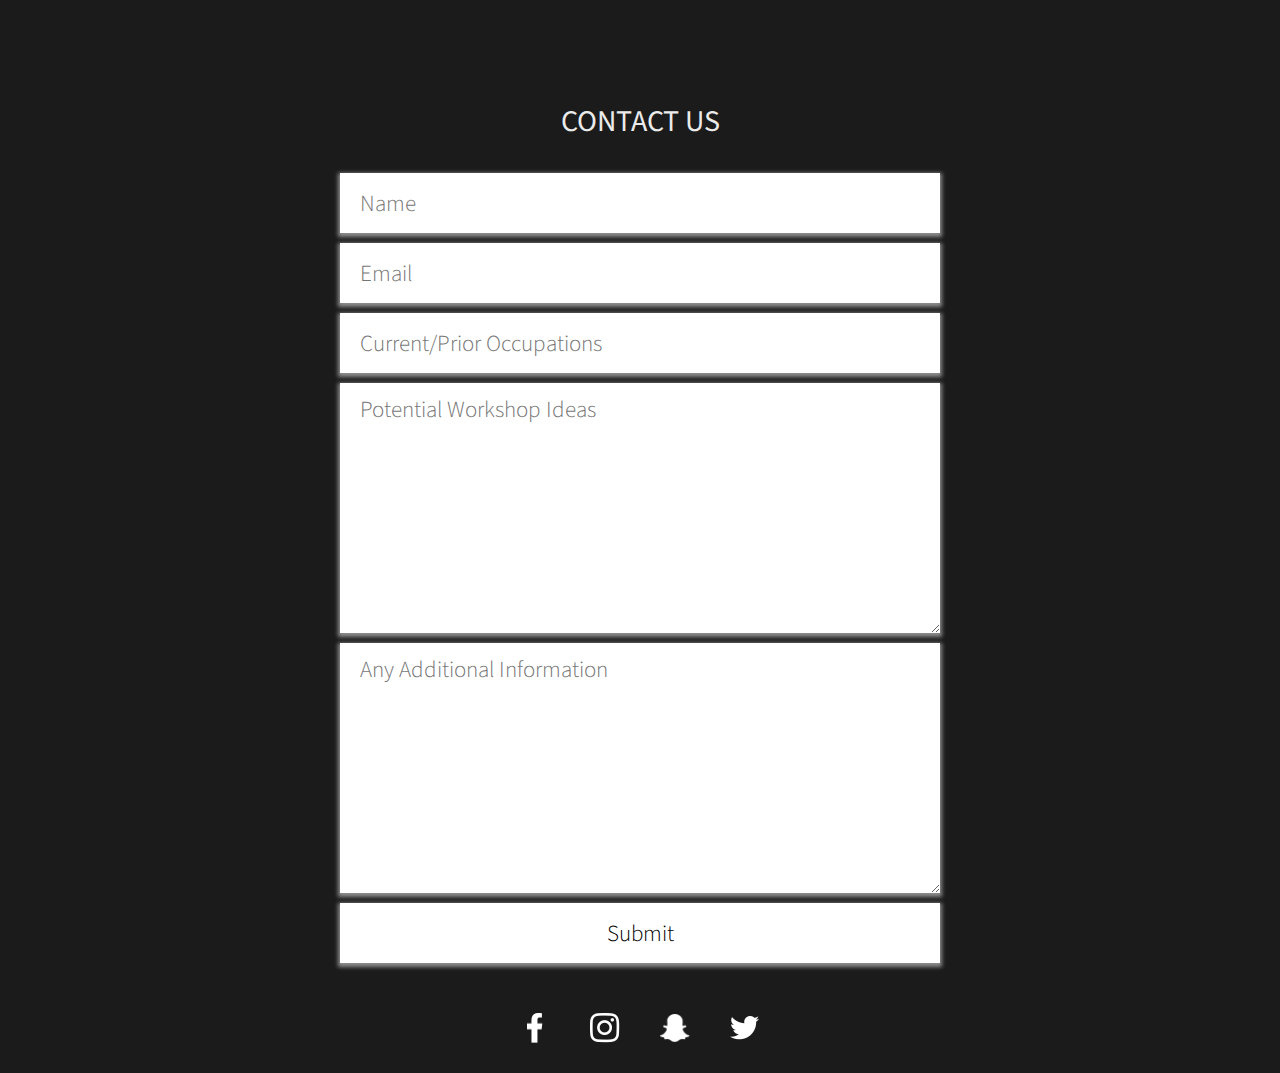
<file: contact-us.html>
<!DOCTYPE html>
<html lang="en">

<head>
    <meta charset="UTF-8">
    <meta name="viewport" content="width=device-width, initial-scale=1.0">
    <meta http-equiv="X-UA-Compatible" content="ie=edge">
    <title>Imagine 2018 - Contact Us</title>
    <link type="text/css" href="css/main.css" rel="stylesheet" />
</head>

<body>
    <section class="section--gray section--padding">
        <hgroup>
            <h1 class="section__text">Contact Us</h1>
            <form action="" method="">
                <div>
                    <div class="form__items">
                        <input class="form__item" type="text" placeholder="Name">
                        <input class="form__item" type="text" placeholder="Email">
                        <input class="form__item" type="text" placeholder="Current/Prior Occupations">
                        <textarea class="form__item" type="text" placeholder="Potential Workshop Ideas"></textarea>
                        <textarea class="form__item" type="text" placeholder="Any Additional Information"></textarea>
                    </div>
                </div>
                <input class="submit-text" type="submit">
            </form>
        </hgroup>
        <footer>
            <a class="icon" href="https://www.facebook.com/BCAhackathon/">
                <img src="assets/icons/facebook.png" />
            </a>
            <a class="icon" href="https://www.instagram.com/hackbca/">
                <img src="assets/icons/instagram.png" />
            </a>
            <a class="icon" href="https://www.snapchat.com/add/hackbca/">
                <img src="assets/icons/snapchat.png" />
            </a>
            <a class="icon" href="https://twitter.com/hackbca/">
                <img src="assets/icons/twitter.png" />
            </a>
        </footer>
    </section>
</body>

</html>
</file>
<file: css/main.css>
@import url("https://fonts.googleapis.com/css?family=Source+Sans+Pro");

.hide {
  display: none !important;
}

#success img {
  height: 26px;
  padding: 0;
  padding-right: 20px;
  margin: 0;
}

#success {
  display: flex;
  align-items: center;
  position: absolute;
  z-index: 1;
  top: 0;
  left: 0;
  width: 100vw;
  padding: 10px;
  background-color: #33b735;
  color: white;
  font-size: 16px;
}

#success span {
  font-size: 16px;
  vertical-align: middle;
}

/*

Variables & Defaults

*/
:root {
  --black: #131313;
  --gray: #1b1b1b;
  --light-gray: #b1b1b1;
  --page-margin: 30px;
}

* {
  font-family: "din-2014", "Source Sans Pro";
  font-weight: 300;
  box-sizing: border-box;
  -webkit-font-smoothing: antialiased;
}

body {
  margin: 0;
  background-color: var(--black);
}

canvas {
  position: absolute;
  top: 0;
  left: 0;
  width: 100vw;
  height: 100vh;
  pointer-events: none;
  transform: scale(0.5);
  transform-origin: 0 0;
}

/*

Form 

*/

.submit-text {
  display: block;
  margin: 10px 0;
  background-color: white;
  box-shadow: 0 2px 4px 2px rgba(255, 255, 255, 0.5);
  padding: 10px 20px;
  height: 60px;
  width: 600px;
  font-size: 23px;
  color: black;
  outline: none;
  border: none;
}

.form__item {
  display: block;
  margin: 10px 0;
  background-color: white;
  box-shadow: 0 2px 4px 2px rgba(255, 255, 255, 0.5);
  padding: 10px 20px;
  height: 60px;
  width: 600px;
  font-size: 23px;
  color: black;
  outline: none;
  border: none;
}

textarea.form__item {
  min-height: 250px;
}

.form__item label {
  text-transform: uppercase;
  display: block;
}

/*

Icons

*/
.icon {
  width: 30px;
  height: 30px;
  margin: 0 20px;
}

.icon img {
  width: 30px;
  height: 30px;
  object-fit: contain;
}

/* 

Section 

*/

.section--padding {
  width: 100vw;
  min-height: 100vh;
  padding: 100px;
  position: relative;
  display: flex;
  justify-content: center;
}

.section {
  width: 100vw;
  height: 100vh;
  position: relative;
  display: flex;
  justify-content: center;
  align-items: center;
  padding: 10px;
}

#galaxy {
  will-change: background-position;
  background: url(/assets/galaxy.png);
  background-size: 120%;
  transition: 0.1s ease;
}

#js-image-fallback {
  will-change: transform;
  /* transition: 0.1s ease; */
}

.section--black {
  background-color: var(--black);
}

.section--white {
  background-color: white;
}

.section--gray {
  background-color: var(--gray);
}

.section__header-group {
  color: white;
}

.section__header {
  text-transform: uppercase;
  font-weight: 400;
  font-size: 3rem;
  text-align: center;
  margin: 24% 0 0 0;
}

.section__subtext {
  text-align: right;
  font-weight: 100;
  margin: 0;
}

.section__year {
  user-select: none;
  color: var(--light-gray);
  font-size: 12rem;
  font-weight: 400;
  line-height: 0.8;
  margin: 0;
  writing-mode: vertical-lr;
  transform: translateY(0px);
}

.section__year__wrapper {
  position: absolute;
  overflow: hidden;
  left: var(--page-margin);
  bottom: var(--page-margin);
  overflow: hidden;
  width: fit-content;
  height: fit-content;
  transform: rotateY(180deg) rotateX(180deg);
}

.section__dots {
  display: flex;
  flex-wrap: nowrap;
  position: absolute;
  bottom: var(--page-margin);
  left: 50%;
  transform: translateX(-50%);
}
.section__wrapper {
  display: flex;
  flex-direction: column;
  align-items: center;
}
.section__dot {
  will-change: transform;
  width: 10px;
  height: 10px;
  margin: 0 10px;
  background-color: black;
  border-radius: 50%;
  transition: ease 0.2s;
}

.section__dot--active {
  transform: scale(1.4);
}

.section__text {
  text-transform: uppercase;
  font-weight: 400;
  text-align: center;
  width: 100%;
  margin: auto;
  margin-bottom: 30px;
  font-size: 30px;
  color: #ebebeb;
}

.section__img-container {
  width: 800px;
  height: 500px;
  background-color: black;
  overflow: hidden;
}

.section__track-h {
  will-change: transform;
  width: fit-content;
  height: 100%;
  display: flex;
}

.section__img {
  display: block;
  width: 800px;
}

.section__year {
  color: var(--light-gray);
  font-size: 12rem;
  font-weight: 400;
  line-height: 0.8;
  margin: 0;
  writing-mode: vertical-lr;
}
.section__track-v {
  will-change: transform;
  width: 10rem;
  height: 100vh;
  display: flex;
  flex-direction: column;
}
.section__year__wrapper {
  position: absolute;
  overflow: hidden;
  left: var(--page-margin);
  bottom: var(--page-margin);
  overflow: hidden;
  width: fit-content;
  height: 24rem;
  transform: rotateY(180deg) rotateX(180deg);
}
.section__title {
  width: 800px;
  overflow: hidden;
}
.section__title-text {
  width: 800px;
  display: block;
  text-align: center;
}

.section__dots {
  display: flex;
  flex-wrap: nowrap;
  position: absolute;
  bottom: var(--page-margin);
  left: 50%;
  transform: translateX(-50%);
}

.section__dot {
  will-change: transform;
  width: 10px;
  height: 10px;
  margin: 0 10px;
  background-color: black;
  border-radius: 50%;
  transition: ease 0.2s;
}

/*

Prompt

*/
.prompt {
  user-select: none;
  display: flex;
  flex-direction: column;
  position: absolute;
  bottom: var(--page-margin);
  left: var(--page-margin);
}

.prompt__arrow {
  margin-top: 16px;
  animation: up-down ease 1s infinite;
}

.prompt__arrow--flipped {
  transform: rotateX(180deg);
  animation: up-down-rotate ease 1s infinite;
}

.prompt__text {
  writing-mode: vertical-lr;
  transform: rotateY(180deg) rotateX(180deg);
  display: inline-block;
  font-size: 20px;
  color: #ebebeb;
}

.btn-container {
  display: flex;
  background-color: white;
  height: 60px;
  width: 600px;
  box-shadow: 0 2px 4px 2px rgba(255, 255, 255, 0.5);
}

.btn-container input[type="email"] {
  flex: 5;
  padding: 10px 20px;
  font-size: 23px;
  color: gray;
  outline: none;
  border: none;
}

.btn-container input[type="submit"] {
  flex: 1;
  background: url(/assets/arrow_alt.svg);
  background-repeat: no-repeat;
  background-position: center center;
  outline: none;
  border: none;
}

figure {
  width: 800px;
  margin: auto;
}

#sw {
  position: absolute;
  top: var(--page-margin);
  right: var(--page-margin);
}
figure img {
  display: block;
  margin: auto;
}

footer {
  position: absolute;
  bottom: var(--page-margin);
  display: flex;
  left: 50%;
  width: 100%;
  height: 30px;
  transform: translateX(-50%);
  justify-content: center;
}

@media only screen and (max-width: 800px) {
  .form__item {
    width: 360px;
  }
  .submit-text {
    width: 360px;
  }

  .btn-container {
    width: 340px;
    margin: auto;
  }
  .section__img-container {
    width: 400px;
    /* height: 500px; */
    background-color: black;
    overflow: hidden;
    margin: 0;
  }
  .section__title {
    width: 400px;
    overflow: hidden;
  }
  .section__title-text {
    width: 400px;
    display: block;
    text-align: center;
  }

  .section__img {
    display: block;
    width: 100%;
    object-fit: cover;
  }
  figure {
    width: 400px;
  }
  figure img {
    width: 100%;
  }
}

@keyframes up-down {
  0% {
    transform: translateY(0px);
  }
  50% {
    transform: translateY(10px);
  }
  100% {
    transform: translateY(0px);
  }
}

@keyframes up-down-rotate {
  0% {
    transform: rotateX(180deg) translateY(0px);
  }
  50% {
    transform: rotateX(180deg) translateY(10px);
  }
  100% {
    transform: rotateX(180deg) translateY(0px);
  }
}

/* 

Slick Slider Div 

*/

.slider-year {
    -webkit-transform: rotate(-90deg);
    -moz-transform: rotate(-90deg);
    -ms-transform: rotate(-90deg);
    -o-transform: rotate(-90deg);
    width: 16%;
    font-size: 10rem;
    float: left;
    font-weight: 400;
    line-height: 0.8;
    margin-top: 33%;
    text-shadow: 2px 2px 6px rgba(239, 239, 239, 0.97);
    color: #b1b1b1;
}

.slider-image {
    width: 80%;
    float: right;
    position: relative;
    left: -8%;
}

.slider-image img {
    width: 75%;
    margin: auto;
}
.slider-image .title {
    text-align: center;
    font-family: europa;
    font-size: 2rem;
}

.slick-slider-div {
    padding: 6vh 60px 30px 0px;
    background: white;
    height: 100vh;
}

.slick-dots li button:before {
  transition: all 0.5s;
}

.slick-dots li button::before {
    font-size: 30px;
    padding-top: 10px;
}


/* 

Last minute repsonsive stuff !

*/

@media only screen and (max-width: 750px) {
    .slick-slider-div {
      display: none;
    }

    .prompt {
      display: none;
    }

    .footer--section {
        height: auto;
        padding: 60px;
    }

    .footer--section hgroup {
        padding-bottom: 70px;
    }

    .footer--section .section__text {
        font-size: 25px;
        width: 100%;
        margin-bottom: 15px;
    }
}
</file>
